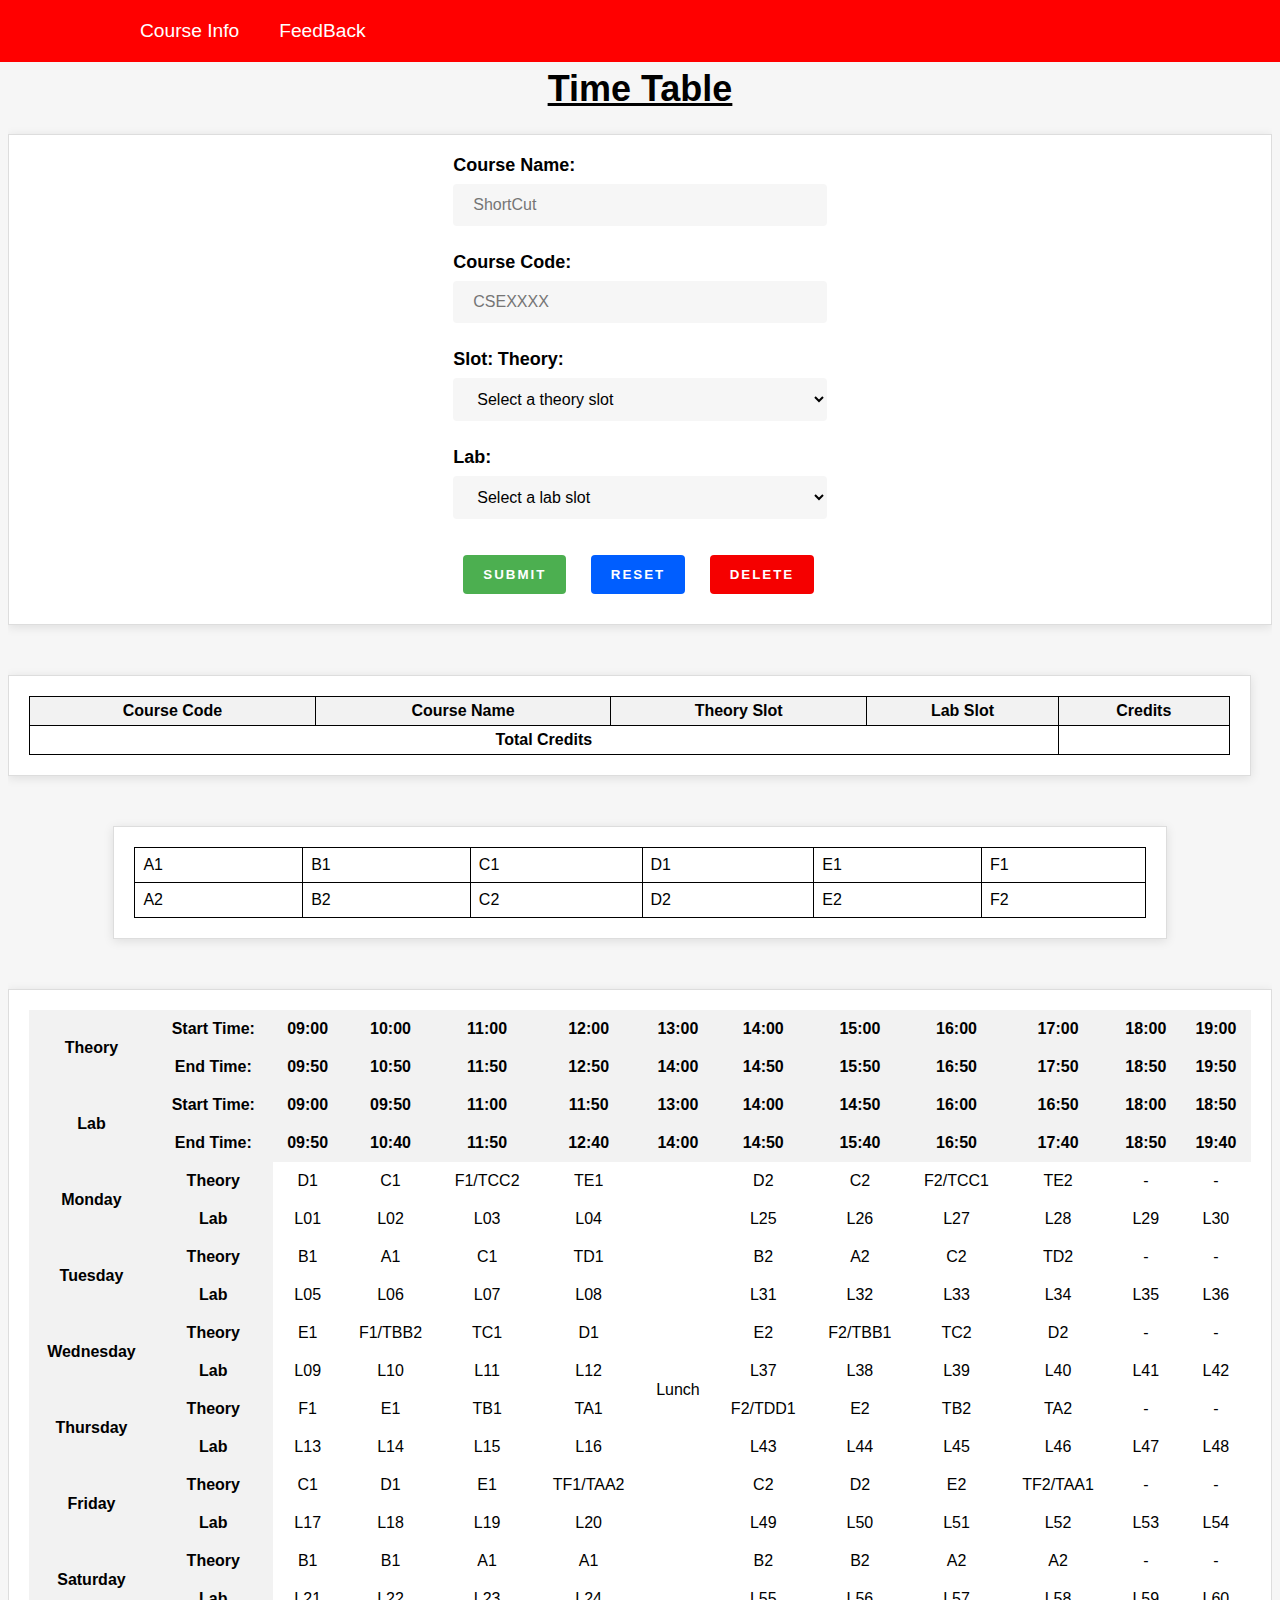
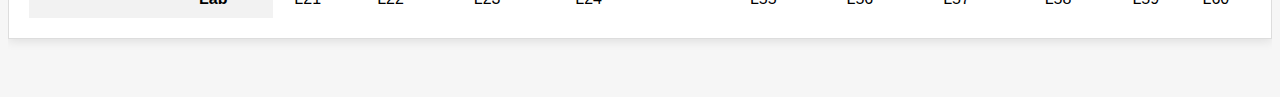
<file: index.html>
<!DOCTYPE html>
<html>
  <head>
    <meta charset="UTF-8">
    <title>Time Table</title>
    <link rel="stylesheet" type="text/css" href="index_style.css">
  </head>
  <body>     
    <div id="main">
      <div >
        <div id="nav_top">
          <header>
            <nav class="nav-container">
              <a href="courseinfo.html">Course Info</a>
              <a href="feedBack.html">FeedBack</a>
            </nav>
          </header>
        </div>
        <h1><strong><u>Time Table</u></strong></h1>
        <div class="form-container">
          <form id="course-form">
            <label for="course-name">Course Name:</label>
            <input type="text" id="course-name" name="course-name" placeholder="ShortCut"><br><br>
    
            <label for="course-code">Course Code:</label>
            <input type="text" id="course-code" name="course-code" placeholder="CSEXXXX" maxlength = "7"><br><br>
    
            <label for="slot">Slot:</label>
            <label for="theory">Theory:</label>
            <select id="theory" name="theory">
              <option value="">Select a theory slot</option>
              <option value="A1+TA1+TAA1">A1+TA1+TAA1</option>
              <option value="A2+TA2+TAA2">A2+TA2+TAA2</option>
              <option value="B1+TB1+TBB1">B1+TB1+TBB1</option>
              <option value="B2+TB2+TBB2">B2+TB2+TBB2</option>
              <option value="C1+TC1+TCC1">C1+TC1+TCC1</option>
              <option value="C2+TC2+TCC2">C2+TC2+TCC2</option>
              <option value="D1+TD1+TDD1">D1+TD1+TDD1</option>
              <option value="D2+TD2+TDD2">D2+TD2+TDD2</option>
              <option value="A1+TA1">A1+TA1</option>
              <option value="A2+TA2">A2+TA2</option>
              <option value="B1+TB1">B1+TB1</option>
              <option value="B2+TB2">B2+TB2</option>
              <option value="C1+TC1">C1+TC1</option>
              <option value="C2+TC2">C2+TC2</option>
              <option value="D1+TD1">D1+TD1</option>
              <option value="D2+TD2">D2+TD2</option>
              <option value="E1+TE1">E1+TE1</option>
              <option value="E2+TE2">E2+TE2</option>
              <option value="F1+TF1">F1+TF1</option>
              <option value="F2+TF2">F2+TF2</option>
              <option value="A1">A1</option>
              <option value="A2">A2</option>
              <option value="B1">B1</option>
              <option value="B2">B2</option>
              <option value="C1">C1</option>
              <option value="C2">C2</option>
              <option value="D1">D1</option>
              <option value="D2">D2</option>
              <option value="E1">E1</option>
              <option value="E2">E2</option>
              <option value="F1">F1</option>
              <option value="F2">F2</option>
              <option value="TA1">TA1</option>
              <option value="TA2">TA2</option>
              <option value="TB1">TB1</option>
              <option value="TB2">TB2</option>
              <option value="TC1">TC1</option>
              <option value="TC2">TC2</option>
              <option value="TD1">TD1</option>
              <option value="TD2">TD2</option>
              <option value="TE1">TE1</option>
              <option value="TE2">TE2</option>
              <option value="TF1">TF1</option>
              <option value="TF2">TF2</option>
            </select><br><br>
            <label for="lab">Lab:</label>
            <select id="lab" name="lab">
              <option value="">Select a lab slot</option>
              <option value="No Lab">No Lab</option>
              <option value="L01+L02">L01+L02</option>
              <option value="L03+L04">L03+L04</option>
              <option value="L05+L06">L05+L06</option>
              <option value="L07+L08">L07+L08</option>
              <option value="L09+L10">L09+L10</option>
              <option value="L11+L12">L11+L12</option>
              <option value="L13+L14">L13+L14</option>
              <option value="L15+L16">L15+L16</option>
              <option value="L17+L18">L17+L18</option>
              <option value="L19+L20">L19+L20</option>
              <option value="L21+L21">L21+L22</option>
              <option value="L23+L23">L23+L24</option>
              <option value="L25+L25">L25+L26</option>
              <option value="L27+L28">L27+L28</option>
              <option value="L29+L30">L9+L30</option>
              <option value="L31+L32">L31+L32</option>
              <option value="L33+L34">L33+L34</option>
              <option value="L35+L36">L35+L36</option>
              <option value="L37+L38">L37+L38</option>
              <option value="L39+L40">L39+L40</option>
              <option value="L41+L42">L41+L42</option>
              <option value="L43+L44">L43+L44</option>
              <option value="L45+L46">L45+L46</option>
              <option value="L47+L48">L47+L48</option>
              <option value="L49+L40">L49+L50</option>
              <option value="L51+L52">L51+L52</option>
              <option value="L53+L54">L53+L54</option>
              <option value="L55+L56">L55+L56</option>
              <option value="L57+L58">L57+L58</option>
              <option value="L59+L60">L59+L60</option>
            </select><br><br>
    
            <button type="submit" id="submit-btn">Submit</button>
            <button type="reset" id="reset-button">Reset</button>
            <button id="delete-btn">Delete</button>
          </form>
        </div>
    
        <div class="myTable">
          <table id="myTable">
            <thead>
              <tr>
                <th>Course Code</th>
                <th>Course Name</th>
                <th>Theory Slot</th>
                <th>Lab Slot</th>
                <th id="credits">Credits</th>
              </tr>
            </thead>
            <tbody>
            </tbody>
            <tfoot>
              <tr>
                <td colspan="4">Total Credits</td>
                <td id="total"></td>
              </tr>
            </tfoot>
          </table>
        </div>
    
        <div class="mySlotTable" id="mySlotTable">
          <table>
            <tbody id="mySlotBody">
              <tr>
                <td class="A1">A1</td>
                <td class="B1">B1</td>
                <td class="C1">C1</td>
                <td class="D1">D1</td>
                <td class="E1">E1</td>
                <td class="F1">F1</td>
              </tr>
              <tr>
                <td class="A2">A2</td>
                <td class="B2">B2</td>
                <td class="C2">C2</td>
                <td class="D2">D2</td>
                <td class="E2">E2</td>
                <td class="F2">F2</td>
              </tr>
            </tbody>
          </table>
        </div>
    
        <div class="table-container" id="tableContainer">
          <table>
            <thead>
              <tr>
                <th rowspan="2">Theory</th>
                <th>Start Time:</th>
                <th>09:00</th>
                <th>10:00</th>
                <th>11:00</th>
                <th>12:00</th>
                <th>13:00</th>
                <th>14:00</th>
                <th>15:00</th>
                <th>16:00</th>
                <th>17:00</th>
                <th>18:00</th>
                <th>19:00</th>
              </tr>
              <tr>
                <th>End Time:</th>
                <th>09:50</th>
                <th>10:50</th>
                <th>11:50</th>
                <th>12:50</th>
                <th>14:00</th>
                <th>14:50</th>
                <th>15:50</th>
                <th>16:50</th>
                <th>17:50</th>
                <th>18:50</th>
                <th>19:50</th>
              </tr>
              <tr>
                <th rowspan="2">Lab</th>
                <th>Start Time:</th>
                <th>09:00</th>
                <th>09:50</th>
                <th>11:00</th>
                <th>11:50</th>
                <th>13:00</th>
                <th>14:00</th>
                <th>14:50</th>
                <th>16:00</th>
                <th>16:50</th>
                <th>18:00</th>
                <th>18:50</th>
              </tr>
              <tr>
                <th>End Time:</th>
                <th>09:50</th>
                <th>10:40</th>
                <th>11:50</th>
                <th>12:40</th>
                <th>14:00</th>
                <th>14:50</th>
                <th>15:40</th>
                <th>16:50</th>
                <th>17:40</th>
                <th>18:50</th>
                <th>19:40</th>
              </tr>
            </thead>
            <tbody id="mBody">
              <tr>
                <th rowspan="2">Monday</th>
                <th>Theory</th>
                <td class=" D1 L01">D1</td>
                <td class=" C1 L01">C1</td>
                <td class=" F1 TCC2 L03">F1/TCC2</td>
                <td class=" TE1 L03">TE1</td>
                <td class="Lunch" rowspan="12">Lunch</td>
                <td class=" D2 L25">D2</td>
                <td class=" C2 L25">C2</td>
                <td class=" F2 L27">F2/TCC1</td>
                <td class=" TE2 L27">TE2</td>
                <td class=" - L29">-</td>
                <td class=" - L29">-</td>
            </tr>
            <tr>
              <th>Lab</th>
              <td class=" L01">L01</td>
              <td class=" L01">L02</td>
              <td class=" L03">L03</td>
              <td class=" L03">L04</td>
              <td class=" L25">L25</td>
              <td class=" L25">L26</td>
              <td class=" L27">L27</td>
              <td class=" L27">L28</td>
              <td class=" L29">L29</td>
              <td class=" L29">L30</td>
            </tr>
            <tr>
              <th rowspan="2">Tuesday</th>
              <th>Theory</th>
              <td class=" B1 L05">B1</td>
              <td class=" A1 L05">A1</td>
              <td class=" C1 L07">C1</td>
              <td class=" TD1 L07">TD1</td>
              <td class=" B2 L31">B2</td>
              <td class=" A2 L31">A2</td>
              <td class=" C2 L33">C2</td>
              <td class=" TD2 L33">TD2</td>
              <td class=" - L35">-</td>
              <td class=" - L35">-</td>
            </tr>
            <tr>
              <th>Lab</th>
              <td class=" L05">L05</td>
              <td class=" L05">L06</td>
              <td class=" L07">L07</td>
              <td class=" L07">L08</td>
              <td class=" L31">L31</td>
              <td class=" L31">L32</td>
              <td class=" L33">L33</td>
              <td class=" L33">L34</td>
              <td class=" L35">L35</td>
              <td class=" L35">L36</td>
            </tr>
            <tr>
              <th rowspan="2">Wednesday</th>
              <th>Theory</th>
              <td class=" E1 L09">E1</td>
              <td class=" F1 TBB2 L09">F1/TBB2</td>
              <td class=" TC1 L11">TC1</td>
              <td class=" D1 L11">D1</td>
              <td class=" E2 L37">E2</td>
              <td class=" F2 TBB1 L37">F2/TBB1</td>
              <td class=" TC2 L39">TC2</td>
              <td class=" D2 L39">D2</td>
              <td class=" - L41">-</td>
              <td class=" - L41">-</td>
            </tr>
            <tr>
              <th>Lab</th>
              <td class=" L09">L09</td>
              <td class=" L09">L10</td>
              <td class=" L11">L11</td>
              <td class=" L11">L12</td>
              <td class=" L37">L37</td>
              <td class=" L37">L38</td>
              <td class=" L39">L39</td>
              <td class=" L39">L40</td>
              <td class=" L41">L41</td>
              <td class=" L41">L42</td>
            </tr>
            <tr>
              <th rowspan="2">Thursday</th>
              <th>Theory</th>
              <td class=" F1 L13">F1</td>
              <td class=" E1 L13">E1</td>
              <td class=" TB1 L15">TB1</td>
              <td class=" TA1 L15">TA1</td>
              <td class=" F2 TDD1 L43">F2/TDD1</td>
              <td class=" E2 L43">E2</td>
              <td class=" TB2 45">TB2</td>
              <td class=" TA2 45">TA2</td>
              <td class=" - L47">-</td>
              <td class=" - L47">-</td>
            </tr>
            <tr>
                <th>Lab</th>
                <td class=" L13">L13</td>
                <td class=" L13">L14</td>
                <td class=" L15">L15</td>
                <td class=" L15">L16</td>
                <td class=" L43">L43</td>
                <td class=" L43">L44</td>
                <td class=" L45">L45</td>
                <td class=" L45">L46</td>
                <td class=" L47">L47</td>
                <td class=" L47">L48</td>
              </tr>
              <tr>
                <th rowspan="2">Friday</th>
                <th>Theory</th>
                <td class=" C1 L17">C1</td>
                <td class=" D1 L17">D1</td>
                <td class=" E1 L19">E1</td>
                <td class=" TF1 TAA2 L19">TF1/TAA2</td>
                <td class=" C2 L49">C2</td>
                <td class=" D2 L49">D2</td>
                <td class=" E2 L51">E2</td>
                <td class=" TF2 TAA1 L51">TF2/TAA1</td>
                <td class=" - L53">-</td>
                <td class=" - L53">-</td>
              </tr>
              <tr>
                <th>Lab</th>
                <td class=" L17">L17</td>
                <td class=" L17">L18</td>
                <td class=" L19">L19</td>
                <td class=" L19">L20</td>
                <td class=" L49">L49</td>
                <td class=" L49">L50</td>
                <td class=" L51">L51</td>
                <td class=" L51">L52</td>
                <td class=" L53">L53</td>
                <td class=" L53">L54</td>
              </tr>
              <tr>
                <th rowspan="2">Saturday</th>
                <th>Theory</th>
                <td class=" B1 L21">B1</td>
                <td class=" B1 L21">B1</td>
                <td class=" A1 L23">A1</td>
                <td class=" A1 L23">A1</td>
                <td class=" B2 L55">B2</td>
                <td class=" B2 L55">B2</td>
                <td class=" A2 L57">A2</td>
                <td class=" A2 L57">A2</td>
                <td class=" - L59">-</td>
                <td class=" - L59">-</td>
              </tr>
              <tr>
                <th>Lab</th>
                <td class=" L21">L21</td>
                <td class=" L21">L22</td>
                <td class=" L23">L23</td>
                <td class=" L23">L24</td>
                <td class=" L55">L55</td>
                <td class=" L55">L56</td>
                <td class=" L57">L57</td>
                <td class=" L57">L58</td>
                <td class=" L59">L59</td>
                <td class=" L59">L60</td>
              </tr>
            </tbody>
          </table>
        </div>
        <div>
          <table class="credits-container" id="credits-container">
            <thead>
              <tr><th>0</th><th>1</th><th>2</th><th>3</th><th>4</th><th>6</th><th>10</th></tr>
            </thead>
            <tbody>
              <tr><td>MGT1001</td><td>STS2006</td><td>FRL1001</td><td>CSE1006</td><td>CSE1008</td><td>CSE3032</td><td>BIC4002</td></tr>
              <tr><td>&nbsp;</td><td>STS3006</td><td>FRL2004</td><td>CSE1007</td><td>CSE3003</td><td>&nbsp;</td><td>&nbsp;</td></tr>
              <tr><td>&nbsp;</td><td>STS1002</td><td>LIB1007</td><td>CSE4019</td><td>CSE4006</td><td>&nbsp;</td><td>&nbsp;</td></tr>
              <tr><td>&nbsp;</td><td>STS1009</td><td>ENG3003</td><td>CSE3019</td><td>CSE4004</td><td>&nbsp;</td><td>&nbsp;</td></tr>
              <tr><td>&nbsp;</td><td>STS1004</td><td>MGT1040</td><td>CSE4001</td><td>CSE4002</td><td>&nbsp;</td><td>&nbsp;</td></tr>
              <tr><td>&nbsp;</td><td>STS1007</td><td>INL1001</td><td>PHY2004</td><td>CSE4005</td><td>&nbsp;</td><td>&nbsp;</td></tr>
              <tr><td>&nbsp;</td><td>STS2009</td><td>MEC1002</td><td>PHY2005</td><td>CSE3002</td><td>&nbsp;</td><td>&nbsp;</td></tr>
              <tr><td>&nbsp;</td><td>STS2007</td><td>FRL1006</td><td>PHY2006</td><td>CSE2019</td><td>&nbsp;</td><td>&nbsp;</td></tr>
              <tr><td>&nbsp;</td><td>STS2008</td><td>FRL1005</td><td>LIB1014</td><td>CSE1005</td><td>&nbsp;</td><td>&nbsp;</td></tr>
              <tr><td>&nbsp;</td><td>&nbsp;</td><td>FRL1004</td><td>LIB2006</td><td>CSE2005</td><td>&nbsp;</td><td>&nbsp;</td></tr>
              <tr><td>&nbsp;</td><td>&nbsp;</td><td>ECS1002</td><td>LIB3001</td><td>CSE2008</td><td>&nbsp;</td><td>&nbsp;</td></tr>
              <tr><td>&nbsp;</td><td>&nbsp;</td><td>ECS3001</td><td>ENG1001</td><td>CSE2009</td><td>&nbsp;</td><td>&nbsp;</td></tr>
              <tr><td>&nbsp;</td><td>&nbsp;</td><td>MEC1006</td><td>ENG1002</td><td>CSE3005</td><td>&nbsp;</td><td>&nbsp;</td></tr>
              <tr><td>&nbsp;</td><td>&nbsp;</td><td>&nbsp;</td><td>LIB1001</td><td>CSE4016</td><td>&nbsp;</td><td>&nbsp;</td></tr>
              <tr><td>&nbsp;</td><td>&nbsp;</td><td>&nbsp;</td><td>FRL2003</td><td>SWE2008</td><td>&nbsp;</td><td>&nbsp;</td></tr>
              <tr><td>&nbsp;</td><td>&nbsp;</td><td>&nbsp;</td><td>LIB1012</td><td>CSE3008</td><td>&nbsp;</td><td>&nbsp;</td></tr>
              <tr><td>&nbsp;</td><td>&nbsp;</td><td>&nbsp;</td><td>ENG3001</td><td>CSE2013</td><td>&nbsp;</td><td>&nbsp;</td></tr>
              <tr><td>&nbsp;</td><td>&nbsp;</td><td>&nbsp;</td><td>ENG1016</td><td>CSE4007</td><td>&nbsp;</td><td>&nbsp;</td></tr>
              <tr><td>&nbsp;</td><td>&nbsp;</td><td>&nbsp;</td><td>MGT1007</td><td>ECE3018</td><td>&nbsp;</td><td>&nbsp;</td></tr>
              <tr><td>&nbsp;</td><td>&nbsp;</td><td>&nbsp;</td><td>MAT2011</td><td>PHY2001</td><td>&nbsp;</td><td>&nbsp;</td></tr>
              <tr><td>&nbsp;</td><td>&nbsp;</td><td>&nbsp;</td><td>MGT1015</td><td>ECE1002</td><td>&nbsp;</td><td>&nbsp;</td></tr>
              <tr><td>&nbsp;</td><td>&nbsp;</td><td>&nbsp;</td><td>TEC3001</td><td>ECE1003</td><td>&nbsp;</td><td>&nbsp;</td></tr>
              <tr><td>&nbsp;</td><td>&nbsp;</td><td>&nbsp;</td><td>MGT2014</td><td>ECE1008</td><td>&nbsp;</td><td>&nbsp;</td></tr>
              <tr><td>&nbsp;</td><td>&nbsp;</td><td>&nbsp;</td><td>LAW1005</td><td>ECE2001</td><td>&nbsp;</td><td>&nbsp;</td></tr>
              <tr><td>&nbsp;</td><td>&nbsp;</td><td>&nbsp;</td><td>MGT1029</td><td>ECE2002</td><td>&nbsp;</td><td>&nbsp;</td></tr>
              <tr><td>&nbsp;</td><td>&nbsp;</td><td>&nbsp;</td><td>LAW1003</td><td>MEC3029</td><td>&nbsp;</td><td>&nbsp;</td></tr>
              <tr><td>&nbsp;</td><td>&nbsp;</td><td>&nbsp;</td><td>CSE3018</td><td>PHY1008</td><td>&nbsp;</td><td>&nbsp;</td></tr>
              <tr><td>&nbsp;</td><td>&nbsp;</td><td>&nbsp;</td><td>PHY1002</td><td>CHY1009</td><td>&nbsp;</td><td>&nbsp;</td></tr>
              <tr><td>&nbsp;</td><td>&nbsp;</td><td>&nbsp;</td><td>MGT1109</td><td>LIB2004</td><td>&nbsp;</td><td>&nbsp;</td></tr>
              <tr><td>&nbsp;</td><td>&nbsp;</td><td>&nbsp;</td><td>MGT1103</td><td>MAT1002</td><td>&nbsp;</td><td>&nbsp;</td></tr>
              <tr><td>&nbsp;</td><td>&nbsp;</td><td>&nbsp;</td><td>MAT2001</td><td>MAT2003</td><td>&nbsp;</td><td>&nbsp;</td></tr>
              <tr><td>&nbsp;</td><td>&nbsp;</td><td>&nbsp;</td><td>ENG1017</td><td>MAT1003</td><td>&nbsp;</td><td>&nbsp;</td></tr>
              <tr><td>&nbsp;</td><td>&nbsp;</td><td>&nbsp;</td><td>CHY1005</td><td>MAT2005</td><td>&nbsp;</td><td>&nbsp;</td></tr>
              <tr><td>&nbsp;</td><td>&nbsp;</td><td>&nbsp;</td><td>CHY1007</td><td>MAT1001</td><td>&nbsp;</td><td>&nbsp;</td></tr>
              <tr><td>&nbsp;</td><td>&nbsp;</td><td>&nbsp;</td><td>CHY1006</td><td>MAT1011</td><td>&nbsp;</td><td>&nbsp;</td></tr>
              <tr><td>&nbsp;</td><td>&nbsp;</td><td>&nbsp;</td><td>MGT1036</td><td>MAT2013</td><td>&nbsp;</td><td>&nbsp;</td></tr>
              <tr><td>&nbsp;</td><td>&nbsp;</td><td>&nbsp;</td><td>CHY2002</td><td>MAT2014</td><td>&nbsp;</td><td>&nbsp;</td></tr>
              <tr><td>&nbsp;</td><td>&nbsp;</td><td>&nbsp;</td><td>LAW1108</td><td>MGT2016</td><td>&nbsp;</td><td>&nbsp;</td></tr>
              <tr><td>&nbsp;</td><td>&nbsp;</td><td>&nbsp;</td><td>LIB1013</td><td>MGT1042</td><td>&nbsp;</td><td>&nbsp;</td></tr>
              <tr><td>&nbsp;</td><td>&nbsp;</td><td>&nbsp;</td><td>LAW2001</td><td>CSE2007</td><td>&nbsp;</td><td>&nbsp;</td></tr>
              <tr><td>&nbsp;</td><td>&nbsp;</td><td>&nbsp;</td><td>MGT1002</td><td>CSE3004</td><td>&nbsp;</td><td>&nbsp;</td></tr>
              <tr><td>&nbsp;</td><td>&nbsp;</td><td>&nbsp;</td><td>ENG1015</td><td>CSE3009</td><td>&nbsp;</td><td>&nbsp;</td></tr>
              <tr><td>&nbsp;</td><td>&nbsp;</td><td>&nbsp;</td><td>ENG2001</td><td>CSE2010</td><td>&nbsp;</td><td>&nbsp;</td></tr>
              <tr><td>&nbsp;</td><td>&nbsp;</td><td>&nbsp;</td><td>CSE1017</td><td>CSE4017</td><td>&nbsp;</td><td>&nbsp;</td></tr>
              <tr><td>&nbsp;</td><td>&nbsp;</td><td>&nbsp;</td><td>CSE4013</td><td>CSE4012</td><td>&nbsp;</td><td>&nbsp;</td></tr>
              <tr><td>&nbsp;</td><td>&nbsp;</td><td>&nbsp;</td><td>CSE3020</td><td>MAT1018</td><td>&nbsp;</td><td>&nbsp;</td></tr>
              <tr><td>&nbsp;</td><td>&nbsp;</td><td>&nbsp;</td><td>CSE4014</td><td>LIB2005</td><td>&nbsp;</td><td>&nbsp;</td></tr>
              <tr><td>&nbsp;</td><td>&nbsp;</td><td>&nbsp;</td><td>CSE2012</td><td>HUM2104</td><td>&nbsp;</td><td>&nbsp;</td></tr>
              <tr><td>&nbsp;</td><td>&nbsp;</td><td>&nbsp;</td><td>CSE4022</td><td>ECE1010</td><td>&nbsp;</td><td>&nbsp;</td></tr>
              <tr><td>&nbsp;</td><td>&nbsp;</td><td>&nbsp;</td><td>CSE4010</td><td>LAW1008</td><td>&nbsp;</td><td>&nbsp;</td></tr>
              <tr><td>&nbsp;</td><td>&nbsp;</td><td>&nbsp;</td><td>CSE4009</td><td>MAT1021</td><td>&nbsp;</td><td>&nbsp;</td></tr>
              <tr><td>&nbsp;</td><td>&nbsp;</td><td>&nbsp;</td><td>MEC2002</td><td>LIB1016</td><td>&nbsp;</td><td>&nbsp;</td></tr>
              <tr><td>&nbsp;</td><td>&nbsp;</td><td>&nbsp;</td><td>&nbsp;</td><td>LIB2007</td><td>&nbsp;</td><td>&nbsp;</td></tr>
              <tr><td>&nbsp;</td><td>&nbsp;</td><td>&nbsp;</td><td>&nbsp;</td><td>HUM2009</td><td>&nbsp;</td><td>&nbsp;</td></tr>
              <tr><td>&nbsp;</td><td>&nbsp;</td><td>&nbsp;</td><td>&nbsp;</td><td>CSE3015</td><td>&nbsp;</td><td>&nbsp;</td></tr>
              <tr><td>&nbsp;</td><td>&nbsp;</td><td>&nbsp;</td><td>&nbsp;</td><td>CSE1012</td><td>&nbsp;</td><td>&nbsp;</td></tr>
              <tr><td>&nbsp;</td><td>&nbsp;</td><td>&nbsp;</td><td>&nbsp;</td><td>CSE2001</td><td>&nbsp;</td><td>&nbsp;</td></tr>
              <tr><td>&nbsp;</td><td>&nbsp;</td><td>&nbsp;</td><td>&nbsp;</td><td>CAP4001</td><td>&nbsp;</td><td>&nbsp;</td></tr>
              <tr><td>&nbsp;</td><td>&nbsp;</td><td>&nbsp;</td><td>&nbsp;</td><td>LIB1015</td><td>&nbsp;</td><td>&nbsp;</td></tr>
              <tr><td>&nbsp;</td><td>&nbsp;</td><td>&nbsp;</td><td>&nbsp;</td><td>ECE2005</td><td>&nbsp;</td><td>&nbsp;</td></tr>
              <tr><td>&nbsp;</td><td>&nbsp;</td><td>&nbsp;</td><td>&nbsp;</td><td>MEC1008</td><td>&nbsp;</td><td>&nbsp;</td></tr>
              <tr><td>&nbsp;</td><td>&nbsp;</td><td>&nbsp;</td><td>&nbsp;</td><td>HUM1007</td><td>&nbsp;</td><td>&nbsp;</td></tr>
              <tr><td>&nbsp;</td><td>&nbsp;</td><td>&nbsp;</td><td>&nbsp;</td><td>PHY1011</td><td>&nbsp;</td><td>&nbsp;</td></tr>
              <tr><td>&nbsp;</td><td>&nbsp;</td><td>&nbsp;</td><td>&nbsp;</td><td>MEC1009</td><td>&nbsp;</td><td>&nbsp;</td></tr>
              <tr><td>&nbsp;</td><td>&nbsp;</td><td>&nbsp;</td><td>&nbsp;</td><td>CSE4011</td><td>&nbsp;</td><td>&nbsp;</td></tr>
              <tr><td>&nbsp;</td><td>&nbsp;</td><td>&nbsp;</td><td>&nbsp;</td><td>CSE4015</td><td>&nbsp;</td><td>&nbsp;</td></tr>
              <tr><td>&nbsp;</td><td>&nbsp;</td><td>&nbsp;</td><td>&nbsp;</td><td>CSE4018</td><td>&nbsp;</td><td>&nbsp;</td></tr>
              <tr><td>&nbsp;</td><td>&nbsp;</td><td>&nbsp;</td><td>&nbsp;</td><td>CSE4020</td><td>&nbsp;</td><td>&nbsp;</td></tr>
              <tr><td>&nbsp;</td><td>&nbsp;</td><td>&nbsp;</td><td>&nbsp;</td><td>CSE4021</td><td>&nbsp;</td><td>&nbsp;</td></tr>
              <tr><td>&nbsp;</td><td>&nbsp;</td><td>&nbsp;</td><td>&nbsp;</td><td>CSE3011</td><td>&nbsp;</td><td>&nbsp;</td></tr>
              <tr><td>&nbsp;</td><td>&nbsp;</td><td>&nbsp;</td><td>&nbsp;</td><td>CSE3012</td><td>&nbsp;</td><td>&nbsp;</td></tr>
              <tr><td>&nbsp;</td><td>&nbsp;</td><td>&nbsp;</td><td>&nbsp;</td><td>CSE4003</td><td>&nbsp;</td><td>&nbsp;</td></tr>
              <tr><td>&nbsp;</td><td>&nbsp;</td><td>&nbsp;</td><td>&nbsp;</td><td>CSE4023</td><td>&nbsp;</td><td>&nbsp;</td></tr>
              <tr><td>&nbsp;</td><td>&nbsp;</td><td>&nbsp;</td><td>&nbsp;</td><td>CSE2022</td><td>&nbsp;</td><td>&nbsp;</td></tr>
              <tr><td>&nbsp;</td><td>&nbsp;</td><td>&nbsp;</td><td>&nbsp;</td><td>CSE1018</td><td>&nbsp;</td><td>&nbsp;</td></tr>
              <tr><td>&nbsp;</td><td>&nbsp;</td><td>&nbsp;</td><td>&nbsp;</td><td>ECE4013</td><td>&nbsp;</td><td>&nbsp;</td></tr>
              <tr><td>&nbsp;</td><td>&nbsp;</td><td>&nbsp;</td><td>&nbsp;</td><td>MEC2016</td><td>&nbsp;</td><td>&nbsp;</td></tr>
              <tr><td>&nbsp;</td><td>&nbsp;</td><td>&nbsp;</td><td>&nbsp;</td><td>ECE4015</td><td>&nbsp;</td><td>&nbsp;</td></tr>
              <tr><td>&nbsp;</td><td>&nbsp;</td><td>&nbsp;</td><td>&nbsp;</td><td>CSE4029</td><td>&nbsp;</td><td>&nbsp;</td></tr>
              <tr><td>&nbsp;</td><td>&nbsp;</td><td>&nbsp;</td><td>&nbsp;</td><td>CSE4028</td><td>&nbsp;</td><td>&nbsp;</td></tr>
              <tr><td>&nbsp;</td><td>&nbsp;</td><td>&nbsp;</td><td>&nbsp;</td><td>CSE4027</td><td>&nbsp;</td><td>&nbsp;</td></tr>
              <tr><td>&nbsp;</td><td>&nbsp;</td><td>&nbsp;</td><td>&nbsp;</td><td>CSE4026</td><td>&nbsp;</td><td>&nbsp;</td></tr>
              <tr><td>&nbsp;</td><td>&nbsp;</td><td>&nbsp;</td><td>&nbsp;</td><td>ECE2011</td><td>&nbsp;</td><td>&nbsp;</td></tr>
              <tr><td>&nbsp;</td><td>&nbsp;</td><td>&nbsp;</td><td>&nbsp;</td><td>CSE3013</td><td>&nbsp;</td><td>&nbsp;</td></tr>
              <tr><td>&nbsp;</td><td>&nbsp;</td><td>&nbsp;</td><td>&nbsp;</td><td>ECE4003</td><td>&nbsp;</td><td>&nbsp;</td></tr>
              <tr><td>&nbsp;</td><td>&nbsp;</td><td>&nbsp;</td><td>&nbsp;</td><td>CSE3010</td><td>&nbsp;</td><td>&nbsp;</td></tr>
              <tr><td>&nbsp;</td><td>&nbsp;</td><td>&nbsp;</td><td>&nbsp;</td><td>CSE3001</td><td>&nbsp;</td><td>&nbsp;</td></tr>
              <tr><td>&nbsp;</td><td>&nbsp;</td><td>&nbsp;</td><td>&nbsp;</td><td>CSE4008</td><td>&nbsp;</td><td>&nbsp;</td></tr>
              <tr><td>&nbsp;</td><td>&nbsp;</td><td>&nbsp;</td><td>&nbsp;</td><td>CSE3007</td><td>&nbsp;</td><td>&nbsp;</td></tr>
              <tr><td>&nbsp;</td><td>&nbsp;</td><td>&nbsp;</td><td>&nbsp;</td><td>CSE3006</td><td>&nbsp;</td><td>&nbsp;</td></tr>
              <tr><td>&nbsp;</td><td>&nbsp;</td><td>&nbsp;</td><td>&nbsp;</td><td>CSE2011</td><td>&nbsp;</td><td></td></tr>
            </tbody>
          </table>
        </div>
      </div>
    </div>
    
    <script src="index_script.js"></script>
  </body>
</html>
</file>
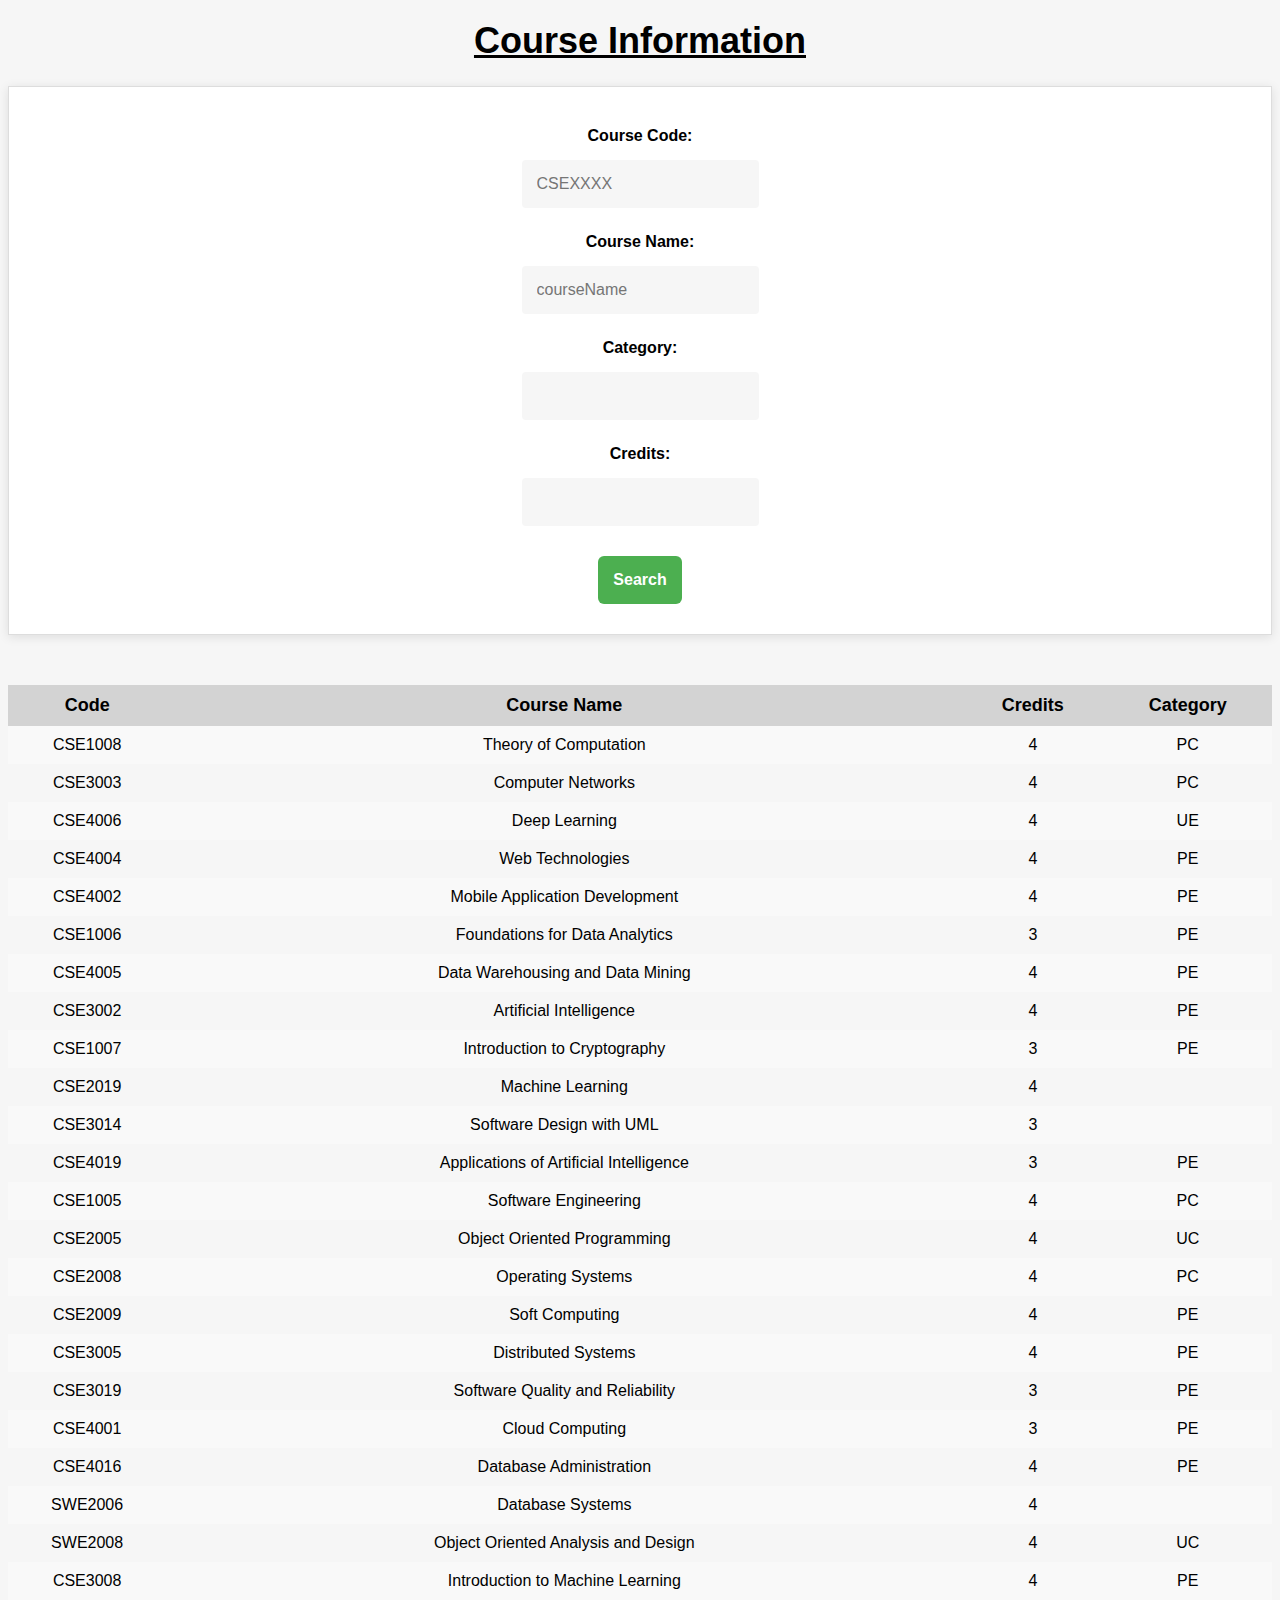
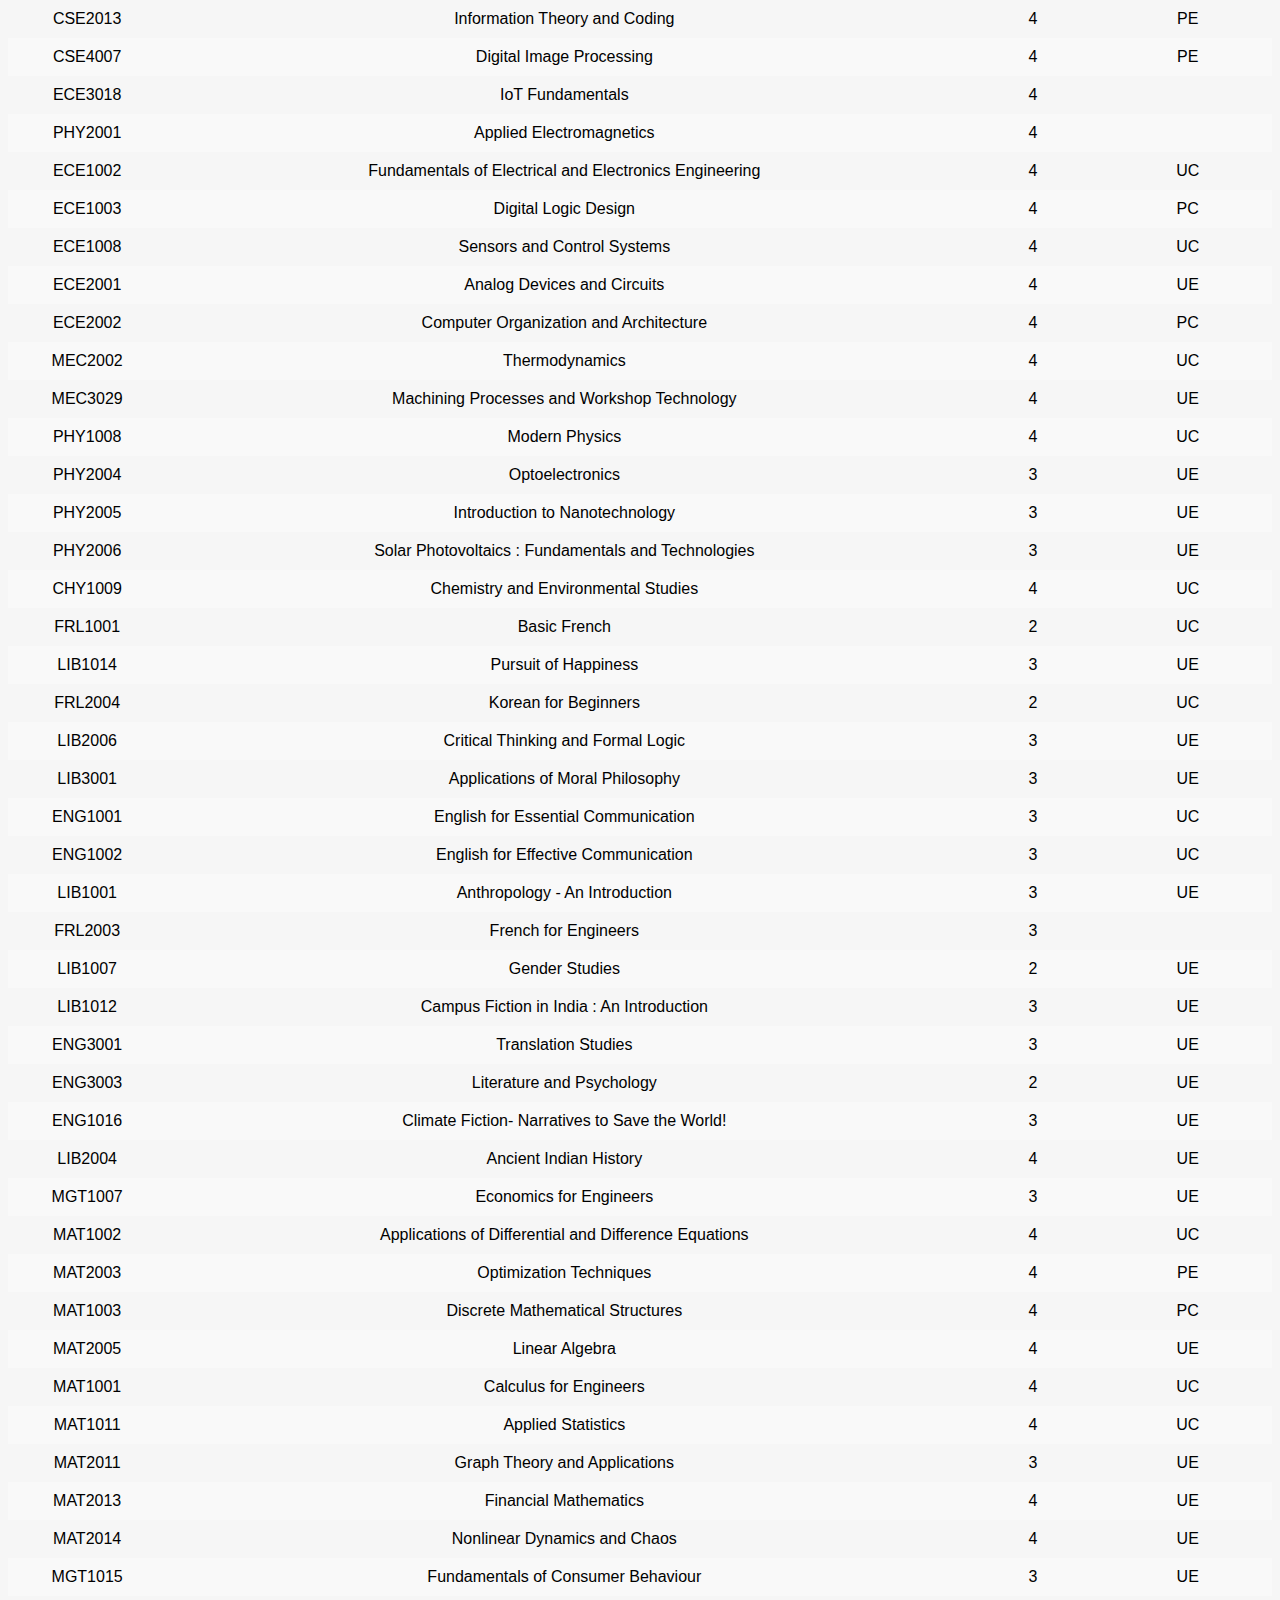
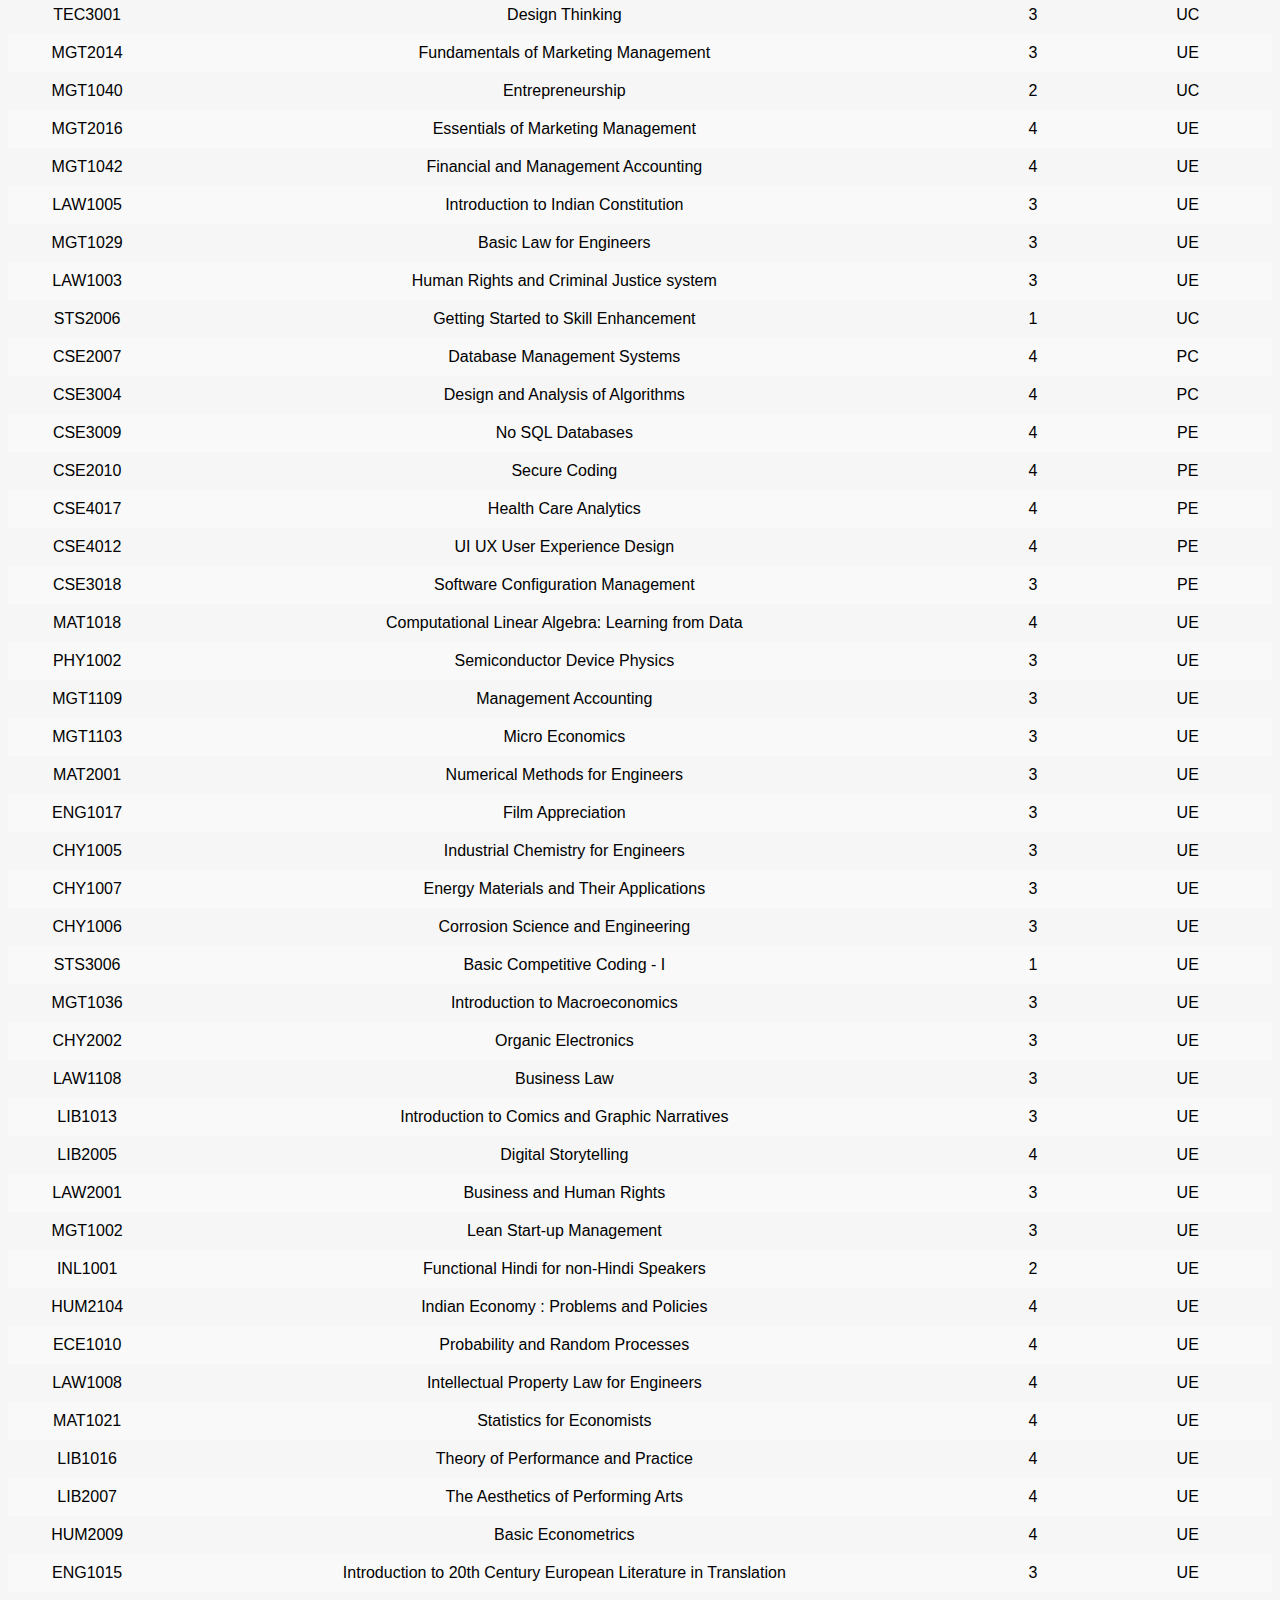
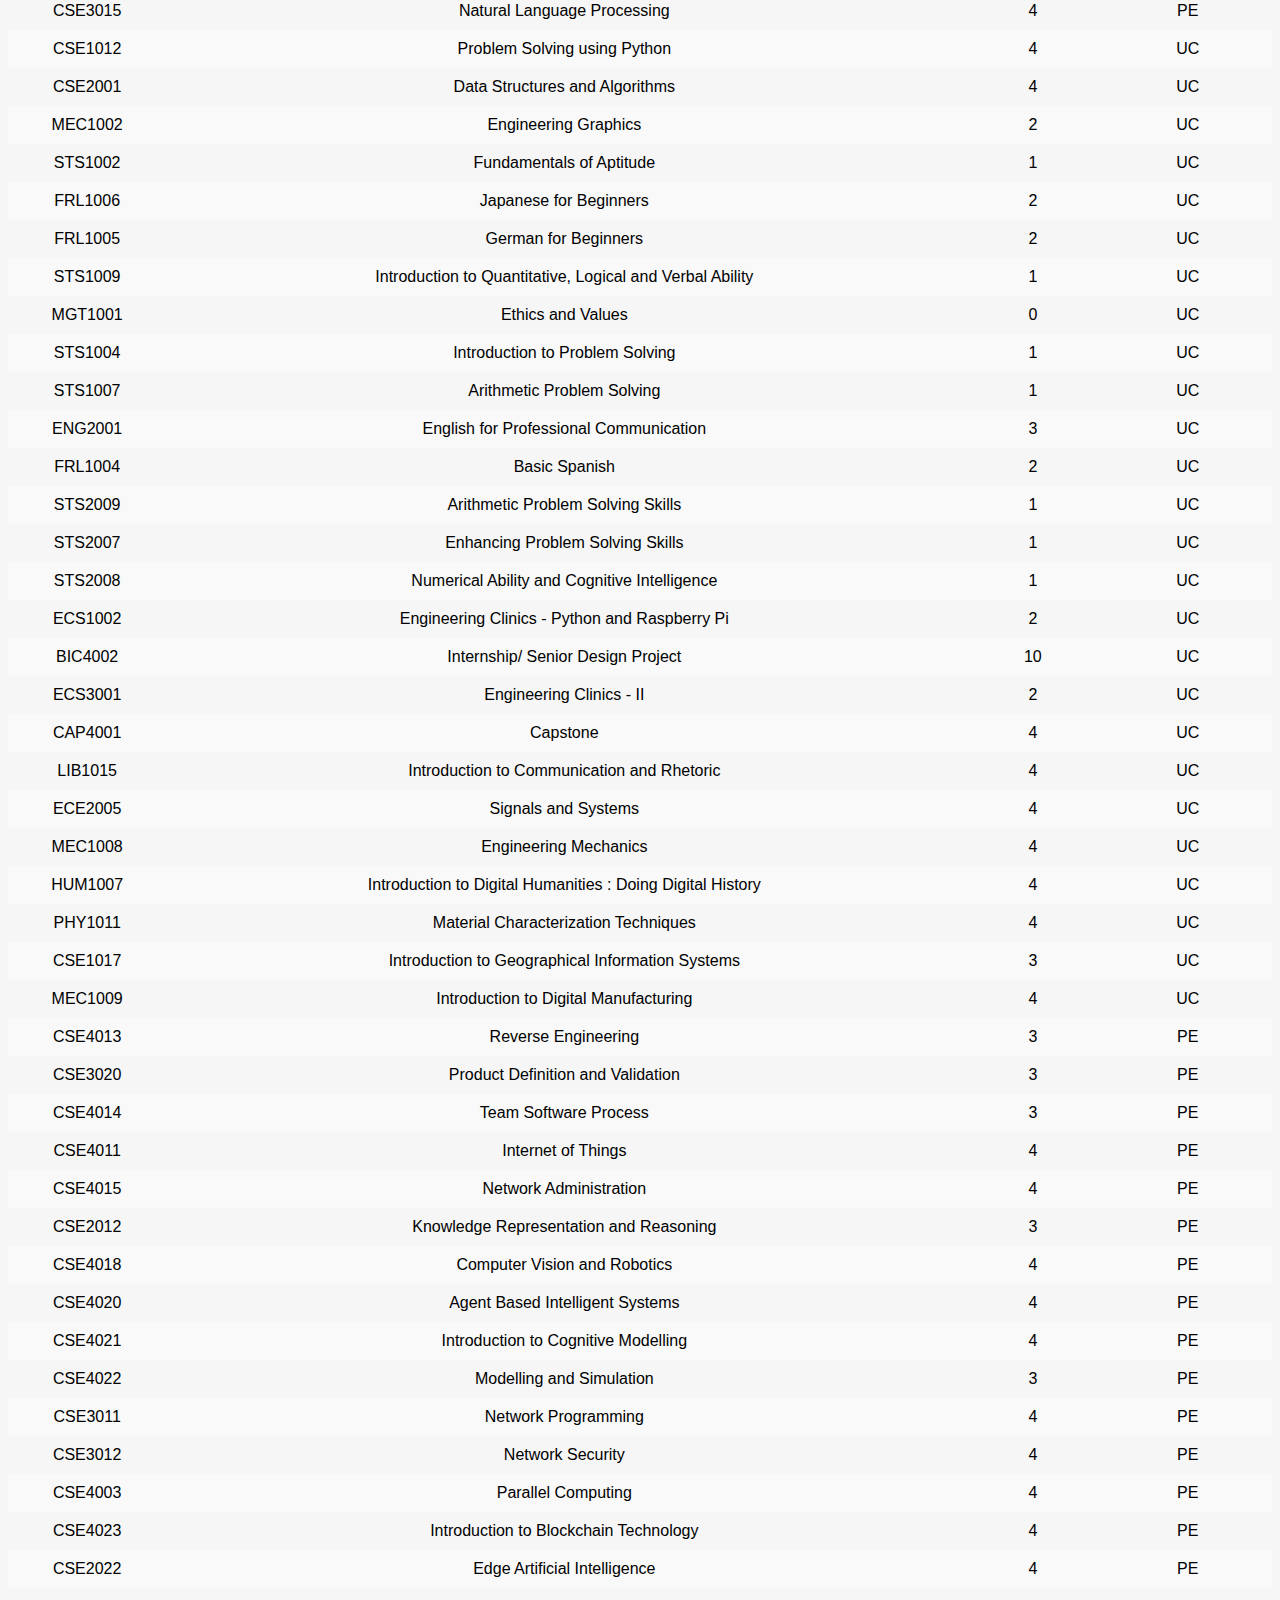
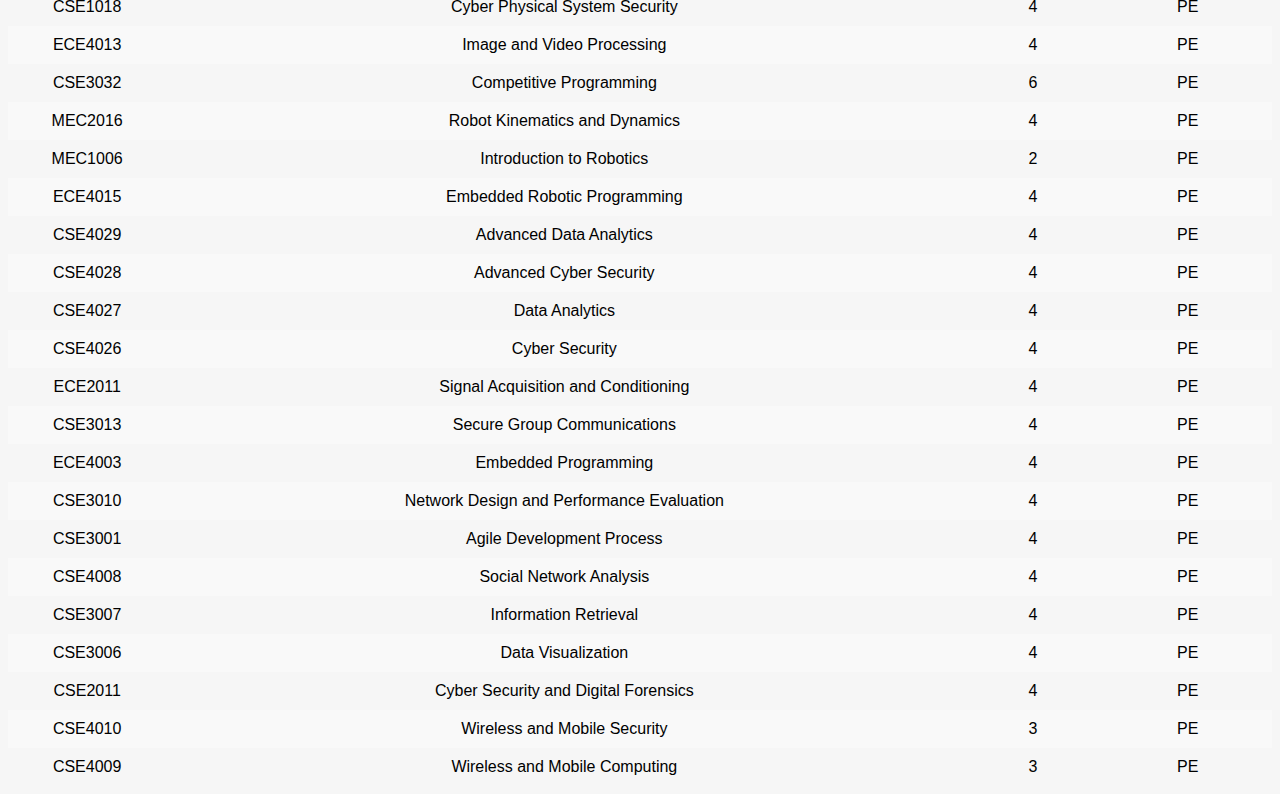
<file: courseinfo.html>
<!DOCTYPE html>
<html lang="en">
<head>
    <meta charset="UTF-8">
    <meta http-equiv="X-UA-Compatible" content="IE=edge">
    <meta name="viewport" content="width=device-width, initial-scale=1.0">
    <title>Course Information</title>
    <link rel="stylesheet" type="text/css" href="courseinfo_style.css">
</head>
<body>
    <h1><u>Course Information</u></h1>
    <form class="form-container">
        <label for="courseCode">Course Code:</label>
        <input type="text" id="courseCode" maxlength="7" placeholder="CSEXXXX">
        <label for="courseName">Course Name:</label>
        <input type="text" id="courseName" placeholder="courseName">
        <label for="category">Category:</label>
        <input type="text" id="category">
        <label for="credits">Credits:</label>
        <input type="number" id="credits">
        <button type="submit" id="searchButton">Search</button>
    </form>
    <table>
        <thead>
            <tr><th>Code</th><th>Course Name</th><th>Credits</th><th>Category</th></tr>
        </thead>
        <tbody>
         <tr><td>CSE1008</td><td>Theory of Computation</td><td>4</td><td>PC</td></tr>
         <tr><td>CSE3003</td><td>Computer Networks</td><td>4</td><td>PC</td></tr>
         <tr><td>CSE4006</td><td>Deep Learning</td><td>4</td><td>UE</td></tr>
         <tr><td>CSE4004</td><td>Web Technologies</td><td>4</td><td>PE</td></tr>
         <tr><td>CSE4002</td><td>Mobile Application Development</td><td>4</td><td>PE</td></tr>
         <tr><td>CSE1006</td><td>Foundations for Data Analytics</td><td>3</td><td>PE</td></tr>
         <tr><td>CSE4005</td><td>Data Warehousing and Data Mining</td><td>4</td><td>PE</td></tr>
         <tr><td>CSE3002</td><td>Artificial Intelligence</td><td>4</td><td>PE</td></tr>
         <tr><td>CSE1007</td><td>Introduction to Cryptography</td><td>3</td><td>PE</td></tr>
         <tr><td>CSE2019</td><td>Machine Learning</td><td>4</td><td></td></tr>
         <tr><td>CSE3014</td><td>Software Design with UML</td><td>3</td><td></td></tr>
         <tr><td>CSE4019</td><td>Applications of Artificial Intelligence</td><td>3</td><td>PE</td></tr>
         <tr><td>CSE1005</td><td>Software Engineering</td><td>4</td><td>PC</td></tr>
         <tr><td>CSE2005</td><td>Object Oriented Programming</td><td>4</td><td>UC</td></tr>
         <tr><td>CSE2008</td><td>Operating Systems</td><td>4</td><td>PC</td></tr>
         <tr><td>CSE2009</td><td>Soft Computing</td><td>4</td><td>PE</td></tr>
         <tr><td>CSE3005</td><td>Distributed Systems</td><td>4</td><td>PE</td></tr>
         <tr><td>CSE3019</td><td>Software Quality and Reliability</td><td>3</td><td>PE</td></tr>
         <tr><td>CSE4001</td><td>Cloud Computing</td><td>3</td><td>PE</td></tr>
         <tr><td>CSE4016</td><td>Database Administration</td><td>4</td><td>PE</td></tr>
         <tr><td>SWE2006</td><td>Database Systems</td><td>4</td><td></td></tr>
         <tr><td>SWE2008</td><td>Object Oriented Analysis and Design</td><td>4</td><td>UC</td></tr>
         <tr><td>CSE3008</td><td>Introduction to Machine Learning</td><td>4</td><td>PE</td></tr>
         <tr><td>CSE2013</td><td>Information Theory and Coding</td><td>4</td><td>PE</td></tr>
         <tr><td>CSE4007</td><td>Digital Image Processing</td><td>4</td><td>PE</td></tr>
         <tr><td>ECE3018</td><td>IoT Fundamentals</td><td>4</td><td></td></tr>
         <tr><td>PHY2001</td><td>Applied Electromagnetics</td><td>4</td><td></td></tr>
         <tr><td>ECE1002</td><td>Fundamentals of Electrical and Electronics Engineering</td><td>4</td><td>UC</td></tr>
         <tr><td>ECE1003</td><td>Digital Logic Design</td><td>4</td><td>PC</td></tr>
         <tr><td>ECE1008</td><td>Sensors and Control Systems</td><td>4</td><td>UC</td></tr>
         <tr><td>ECE2001</td><td>Analog Devices and Circuits</td><td>4</td><td>UE</td></tr>
         <tr><td>ECE2002</td><td>Computer Organization and Architecture</td><td>4</td><td>PC</td></tr>
         <tr><td>MEC2002</td><td>Thermodynamics</td><td>4</td><td>UC</td></tr>
         <tr><td>MEC3029</td><td>Machining Processes and Workshop Technology</td><td>4</td><td>UE</td></tr>
         <tr><td>PHY1008</td><td>Modern Physics</td><td>4</td><td>UC</td></tr>
         <tr><td>PHY2004</td><td>Optoelectronics</td><td>3</td><td>UE</td></tr>
         <tr><td>PHY2005</td><td>Introduction to Nanotechnology</td><td>3</td><td>UE</td></tr>
         <tr><td>PHY2006</td><td>Solar Photovoltaics : Fundamentals and Technologies</td><td>3</td><td>UE</td></tr>
         <tr><td>CHY1009</td><td>Chemistry and Environmental Studies</td><td>4</td><td>UC</td></tr>
         <tr><td>FRL1001</td><td>Basic French</td><td>2</td><td>UC</td></tr>
         <tr><td>LIB1014</td><td>Pursuit of Happiness</td><td>3</td><td>UE</td></tr>
         <tr><td>FRL2004</td><td>Korean for Beginners</td><td>2</td><td>UC</td></tr>
         <tr><td>LIB2006</td><td>Critical Thinking and Formal Logic</td><td>3</td><td>UE</td></tr>
         <tr><td>LIB3001</td><td>Applications of Moral Philosophy</td><td>3</td><td>UE</td></tr>
         <tr><td>ENG1001</td><td>English for Essential Communication</td><td>3</td><td>UC</td></tr>
         <tr><td>ENG1002</td><td>English for Effective Communication</td><td>3</td><td>UC</td></tr>
         <tr><td>LIB1001</td><td>Anthropology - An Introduction</td><td>3</td><td>UE</td></tr>
         <tr><td>FRL2003</td><td>French for Engineers</td><td>3</td><td></td></tr>
         <tr><td>LIB1007</td><td>Gender Studies</td><td>2</td><td>UE</td></tr>
         <tr><td>LIB1012</td><td>Campus Fiction in India : An Introduction</td><td>3</td><td>UE</td></tr>
         <tr><td>ENG3001</td><td>Translation Studies</td><td>3</td><td>UE</td></tr>
         <tr><td>ENG3003</td><td>Literature and Psychology</td><td>2</td><td>UE</td></tr>
         <tr><td>ENG1016</td><td>Climate Fiction- Narratives to Save the World!</td><td>3</td><td>UE</td></tr>
         <tr><td>LIB2004</td><td>Ancient Indian History</td><td>4</td><td>UE</td></tr>
         <tr><td>MGT1007</td><td>Economics for Engineers</td><td>3</td><td>UE</td></tr>
         <tr><td>MAT1002</td><td>Applications of Differential and Difference Equations</td><td>4</td><td>UC</td></tr>
         <tr><td>MAT2003</td><td>Optimization Techniques</td><td>4</td><td>PE</td></tr>
         <tr><td>MAT1003</td><td>Discrete Mathematical Structures</td><td>4</td><td>PC</td></tr>
         <tr><td>MAT2005</td><td>Linear Algebra</td><td>4</td><td>UE</td></tr>
         <tr><td>MAT1001</td><td>Calculus for Engineers</td><td>4</td><td>UC</td></tr>
         <tr><td>MAT1011</td><td>Applied Statistics</td><td>4</td><td>UC</td></tr>
         <tr><td>MAT2011</td><td>Graph Theory and Applications</td><td>3</td><td>UE</td></tr>
         <tr><td>MAT2013</td><td>Financial Mathematics</td><td>4</td><td>UE</td></tr>
         <tr><td>MAT2014</td><td>Nonlinear Dynamics and Chaos</td><td>4</td><td>UE</td></tr>
         <tr><td>MGT1015</td><td>Fundamentals of Consumer Behaviour</td><td>3</td><td>UE</td></tr>
         <tr><td>TEC3001</td><td>Design Thinking</td><td>3</td><td>UC</td></tr>
         <tr><td>MGT2014</td><td>Fundamentals of Marketing Management</td><td>3</td><td>UE</td></tr>
         <tr><td>MGT1040</td><td>Entrepreneurship</td><td>2</td><td>UC</td></tr>
         <tr><td>MGT2016</td><td>Essentials of Marketing Management</td><td>4</td><td>UE</td></tr>
         <tr><td>MGT1042</td><td>Financial and Management Accounting</td><td>4</td><td>UE</td></tr>
         <tr><td>LAW1005</td><td>Introduction to Indian Constitution</td><td>3</td><td>UE</td></tr>
         <tr><td>MGT1029</td><td>Basic Law for Engineers</td><td>3</td><td>UE</td></tr>
         <tr><td>LAW1003</td><td>Human Rights and Criminal Justice system</td><td>3</td><td>UE</td></tr>
         <tr><td>STS2006</td><td>Getting Started to Skill Enhancement</td><td>1</td><td>UC</td></tr>
         <tr><td>CSE2007</td><td>Database Management Systems</td><td>4</td><td>PC</td></tr>
         <tr><td>CSE3004</td><td>Design and Analysis of Algorithms</td><td>4</td><td>PC</td></tr>
         <tr><td>CSE3009</td><td>No SQL Databases</td><td>4</td><td>PE</td></tr>
         <tr><td>CSE2010</td><td>Secure Coding</td><td>4</td><td>PE</td></tr>
         <tr><td>CSE4017</td><td>Health Care Analytics</td><td>4</td><td>PE</td></tr>
         <tr><td>CSE4012</td><td>UI UX User Experience Design</td><td>4</td><td>PE</td></tr>
         <tr><td>CSE3018</td><td>Software Configuration Management</td><td>3</td><td>PE</td></tr>
         <tr><td>MAT1018</td><td>Computational Linear Algebra: Learning from Data</td><td>4</td><td>UE</td></tr>
         <tr><td>PHY1002</td><td>Semiconductor Device Physics</td><td>3</td><td>UE</td></tr>
         <tr><td>MGT1109</td><td>Management Accounting</td><td>3</td><td>UE</td></tr>
         <tr><td>MGT1103</td><td>Micro Economics</td><td>3</td><td>UE</td></tr>
         <tr><td>MAT2001</td><td>Numerical Methods for Engineers</td><td>3</td><td>UE</td></tr>
         <tr><td>ENG1017</td><td>Film Appreciation</td><td>3</td><td>UE</td></tr>
         <tr><td>CHY1005</td><td>Industrial Chemistry for Engineers</td><td>3</td><td>UE</td></tr>
         <tr><td>CHY1007</td><td>Energy Materials and Their Applications</td><td>3</td><td>UE</td></tr>
         <tr><td>CHY1006</td><td>Corrosion Science and Engineering</td><td>3</td><td>UE</td></tr>
         <tr><td>STS3006</td><td>Basic Competitive Coding - I</td><td>1</td><td>UE</td></tr>
         <tr><td>MGT1036</td><td>Introduction to Macroeconomics</td><td>3</td><td>UE</td></tr>
         <tr><td>CHY2002</td><td>Organic Electronics</td><td>3</td><td>UE</td></tr>
         <tr><td>LAW1108</td><td>Business Law</td><td>3</td><td>UE</td></tr>
         <tr><td>LIB1013</td><td>Introduction to Comics and Graphic Narratives</td><td>3</td><td>UE</td></tr>
         <tr><td>LIB2005</td><td>Digital Storytelling</td><td>4</td><td>UE</td></tr>
         <tr><td>LAW2001</td><td>Business and Human Rights</td><td>3</td><td>UE</td></tr>
         <tr><td>MGT1002</td><td>Lean Start-up Management</td><td>3</td><td>UE</td></tr>
         <tr><td>INL1001</td><td>Functional Hindi for non-Hindi Speakers</td><td>2</td><td>UE</td></tr>
         <tr><td>HUM2104</td><td>Indian Economy : Problems and Policies</td><td>4</td><td>UE</td></tr>
         <tr><td>ECE1010</td><td>Probability and Random Processes</td><td>4</td><td>UE</td></tr>
         <tr><td>LAW1008</td><td>Intellectual Property Law for Engineers</td><td>4</td><td>UE</td></tr>
         <tr><td>MAT1021</td><td>Statistics for Economists</td><td>4</td><td>UE</td></tr>
         <tr><td>LIB1016</td><td>Theory of Performance and Practice</td><td>4</td><td>UE</td></tr>
         <tr><td>LIB2007</td><td>The Aesthetics of Performing Arts</td><td>4</td><td>UE</td></tr>
         <tr><td>HUM2009</td><td>Basic Econometrics</td><td>4</td><td>UE</td></tr>
         <tr><td>ENG1015</td><td>Introduction to 20th Century European Literature in Translation</td><td>3</td><td>UE</td></tr>
         <tr><td>CSE3015</td><td>Natural Language Processing</td><td>4</td><td>PE</td></tr>
         <tr><td>CSE1012</td><td>Problem Solving using Python</td><td>4</td><td>UC</td></tr>
         <tr><td>CSE2001</td><td>Data Structures and Algorithms</td><td>4</td><td>UC</td></tr>
         <tr><td>MEC1002</td><td>Engineering Graphics</td><td>2</td><td>UC</td></tr>
         <tr><td>STS1002</td><td>Fundamentals of Aptitude</td><td>1</td><td>UC</td></tr>
         <tr><td>FRL1006</td><td>Japanese for Beginners</td><td>2</td><td>UC</td></tr>
         <tr><td>FRL1005</td><td>German for Beginners</td><td>2</td><td>UC</td></tr>
         <tr><td>STS1009</td><td>Introduction to Quantitative, Logical and Verbal Ability</td><td>1</td><td>UC</td></tr>
         <tr><td>MGT1001</td><td>Ethics and Values</td><td>0</td><td>UC</td></tr>
         <tr><td>STS1004</td><td>Introduction to Problem Solving</td><td>1</td><td>UC</td></tr>
         <tr><td>STS1007</td><td>Arithmetic Problem Solving</td><td>1</td><td>UC</td></tr>
         <tr><td>ENG2001</td><td>English for Professional Communication</td><td>3</td><td>UC</td></tr>
         <tr><td>FRL1004</td><td>Basic Spanish</td><td>2</td><td>UC</td></tr>
         <tr><td>STS2009</td><td>Arithmetic Problem Solving Skills</td><td>1</td><td>UC</td></tr>
         <tr><td>STS2007</td><td>Enhancing Problem Solving Skills</td><td>1</td><td>UC</td></tr>
         <tr><td>STS2008</td><td>Numerical Ability and Cognitive Intelligence</td><td>1</td><td>UC</td></tr>
         <tr><td>ECS1002</td><td>Engineering Clinics - Python and Raspberry Pi</td><td>2</td><td>UC</td></tr>
         <tr><td>BIC4002</td><td>Internship/ Senior Design Project</td><td>10</td><td>UC</td></tr>
         <tr><td>ECS3001</td><td>Engineering Clinics - II</td><td>2</td><td>UC</td></tr>
         <tr><td>CAP4001</td><td>Capstone</td><td>4</td><td>UC</td></tr>
         <tr><td>LIB1015</td><td>Introduction to Communication and Rhetoric</td><td>4</td><td>UC</td></tr>
         <tr><td>ECE2005</td><td>Signals and Systems</td><td>4</td><td>UC</td></tr>
         <tr><td>MEC1008</td><td>Engineering Mechanics</td><td>4</td><td>UC</td></tr>
         <tr><td>HUM1007</td><td>Introduction to Digital Humanities : Doing Digital History</td><td>4</td><td>UC</td></tr>
         <tr><td>PHY1011</td><td>Material Characterization Techniques</td><td>4</td><td>UC</td></tr>
         <tr><td>CSE1017</td><td>Introduction to Geographical Information Systems</td><td>3</td><td>UC</td></tr>
         <tr><td>MEC1009</td><td>Introduction to Digital Manufacturing</td><td>4</td><td>UC</td></tr>
         <tr><td>CSE4013</td><td>Reverse Engineering</td><td>3</td><td>PE</td></tr>
         <tr><td>CSE3020</td><td>Product Definition and Validation</td><td>3</td><td>PE</td></tr>
         <tr><td>CSE4014</td><td>Team Software Process</td><td>3</td><td>PE</td></tr>
         <tr><td>CSE4011</td><td>Internet of Things</td><td>4</td><td>PE</td></tr>
         <tr><td>CSE4015</td><td>Network Administration</td><td>4</td><td>PE</td></tr>
         <tr><td>CSE2012</td><td>Knowledge Representation and Reasoning</td><td>3</td><td>PE</td></tr>
         <tr><td>CSE4018</td><td>Computer Vision and Robotics</td><td>4</td><td>PE</td></tr>
         <tr><td>CSE4020</td><td>Agent Based Intelligent Systems</td><td>4</td><td>PE</td></tr>
         <tr><td>CSE4021</td><td>Introduction to Cognitive Modelling</td><td>4</td><td>PE</td></tr>
         <tr><td>CSE4022</td><td>Modelling and Simulation</td><td>3</td><td>PE</td></tr>
         <tr><td>CSE3011</td><td>Network Programming</td><td>4</td><td>PE</td></tr>
         <tr><td>CSE3012</td><td>Network Security</td><td>4</td><td>PE</td></tr>
         <tr><td>CSE4003</td><td>Parallel Computing</td><td>4</td><td>PE</td></tr>
         <tr><td>CSE4023</td><td>Introduction to Blockchain Technology</td><td>4</td><td>PE</td></tr>
         <tr><td>CSE2022</td><td>Edge Artificial Intelligence</td><td>4</td><td>PE</td></tr>
         <tr><td>CSE1018</td><td>Cyber Physical System Security</td><td>4</td><td>PE</td></tr>
         <tr><td>ECE4013</td><td>Image and Video Processing</td><td>4</td><td>PE</td></tr>
         <tr><td>CSE3032</td><td>Competitive Programming</td><td>6</td><td>PE</td></tr>
         <tr><td>MEC2016</td><td>Robot Kinematics and Dynamics</td><td>4</td><td>PE</td></tr>
         <tr><td>MEC1006</td><td>Introduction to Robotics</td><td>2</td><td>PE</td></tr>
         <tr><td>ECE4015</td><td>Embedded Robotic Programming</td><td>4</td><td>PE</td></tr>
         <tr><td>CSE4029</td><td>Advanced Data Analytics</td><td>4</td><td>PE</td></tr>
         <tr><td>CSE4028</td><td>Advanced Cyber Security</td><td>4</td><td>PE</td></tr>
         <tr><td>CSE4027</td><td>Data Analytics</td><td>4</td><td>PE</td></tr>
         <tr><td>CSE4026</td><td>Cyber Security</td><td>4</td><td>PE</td></tr>
         <tr><td>ECE2011</td><td>Signal Acquisition and Conditioning</td><td>4</td><td>PE</td></tr>
         <tr><td>CSE3013</td><td>Secure Group Communications</td><td>4</td><td>PE</td></tr>
         <tr><td>ECE4003</td><td>Embedded Programming</td><td>4</td><td>PE</td></tr>
         <tr><td>CSE3010</td><td>Network Design and Performance Evaluation</td><td>4</td><td>PE</td></tr>
         <tr><td>CSE3001</td><td>Agile Development Process</td><td>4</td><td>PE</td></tr>
         <tr><td>CSE4008</td><td>Social Network Analysis</td><td>4</td><td>PE</td></tr>
         <tr><td>CSE3007</td><td>Information Retrieval</td><td>4</td><td>PE</td></tr>
         <tr><td>CSE3006</td><td>Data Visualization</td><td>4</td><td>PE</td></tr>
         <tr><td>CSE2011</td><td>Cyber Security and Digital Forensics</td><td>4</td><td>PE</td></tr>
         <tr><td>CSE4010</td><td>Wireless and Mobile Security</td><td>3</td><td>PE</td></tr>
         <tr><td>CSE4009</td><td>Wireless and Mobile Computing</td><td>3</td><td>PE</td></tr>
        </tbody></table>
    </table>
    <script src="courseinfo_script.js"></script>
</body>
</html>
</file>
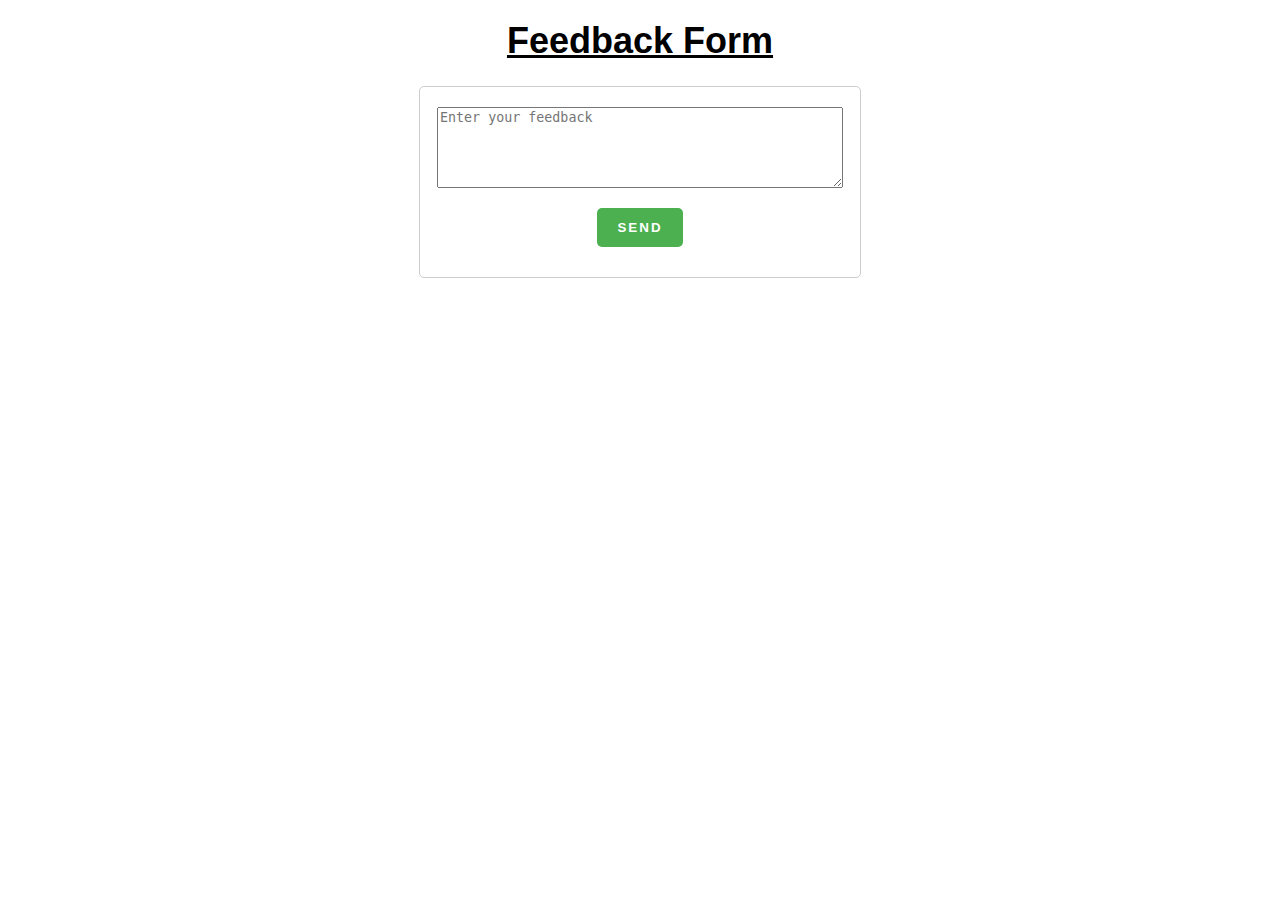
<file: feedBack.html>
<!DOCTYPE html>
<html>
<head>
  <link rel="stylesheet" type="text/css" href="feedBack_style.css">
</head>
<body>
  <h1><u>Feedback Form</u></h1>
  <form id="feedback-form">
    <textarea id="feedback-text" rows="5" placeholder="Enter your feedback"></textarea>
    <button type="submit">Send</button>
  </form>

  <script src="feedBack_script.js"></script>
</body>
</html>
</file>
<file: index_style.css>
/* Style for the body */
body {
  background-color: #f6f6f6;
  font-family: 'Open Sans', sans-serif;
}

/* Style for the headings */
h1 {
  text-align: center;
  font-family: 'Montserrat', sans-serif;
  font-size: 36px;
  margin-top: 60px;
}

/* Style for the form and table container */
.form-container,
.table-container,
.myTable,
.mySlotTable {
  border: 1px solid #ddd;
  padding: 20px;
  margin-bottom: 50px;
  background-color: #fff;
  box-shadow: 0px 2px 10px rgba(0, 0, 0, 0.1);
}

.form-container {
  display: flex;
  flex-direction: column;
  justify-content: center;
  align-items: center;
}

.table-container {
  display: flex;
  flex-direction: row;
  margin-top: 50px;
  justify-content: center;
  align-items: center;
}

.myTable {
  display: inline-flex;
  justify-content: center;
  align-items: flex-start;
  width: 95%;
}

.mySlotTable {
  display: flex;
  flex-direction: row;
  justify-content: center;
  align-items: center;
  margin: auto;
  width: 100%;
}

/* Style for the table */
table {
  border-collapse: collapse;
  width: 100%;
}

th,
td {
  padding: 10px;
  text-align: center;
  border: none;
}

th {
  background-color: #f2f2f2;
  font-weight: bold;
}

td {
  background-color: #fff;
}

tr:hover {
  background-color: #f2f2f2;
  box-shadow: 0 0 10px rgba(0, 0, 0, 0.2);
}

/* Style for the form */
label {
  font-weight: bold;
  font-size: 18px;
  margin-bottom: 10px;
}

input[type="text"],
select {
  width: 100%;
  padding: 12px 20px;
  margin: 8px 0;
  box-sizing: border-box;
  border: none;
  border-radius: 4px;
  background-color: #f6f6f6;
  font-size: 16px;
}

input[type="text"]:focus,
select:focus {
  outline: none;
  box-shadow: 0px 2px 10px rgba(0, 0, 0, 0.1);
}

button[type="submit"],
button[type="reset"],
#delete-btn {
  padding: 12px 20px;
  border: none;
  border-radius: 4px;
  cursor: pointer;
  font-weight: bold;
  text-transform: uppercase;
  letter-spacing: 2px;
  margin: 10px 10px 10px 10px;
  transition: background-color 1s ease;
  animation: button-animation 1s infinite;
  color: white;
}

button[type="submit"] {
  background-color: #4CAF50;
}

button[type="reset"] {
  background-color: #005eff;
}

#delete-btn {
  background-color: #f50000;
}

button[type="submit"]:hover,
button[type="reset"]:hover,
#delete-btn:hover {
  background-color: #8cb130;
}

#myTable {
  border-collapse: collapse;
}

#myTable,
#myTable th,
#myTable td {
  border: 1px solid black;
}

#myTable th,
#myTable td {
  padding: 5px;
}

#myTable tfoot td {
  font-weight: bold;
}

#mySlotTable {
  border-collapse: collapse;
  width: 80%;
}

#mySlotTable th,
#mySlotTable td {
  border: 1px solid black;
  padding: 8px;
  text-align: left;
}

#mySlotTable th {
  background-color: #f2f2f2;
}

td.blocked {
  background-color: black;
}

div {
  overflow-y: scroll;
  overflow-x: scroll;
}

/* Animation for the buttons */
@keyframes button-animation {
  0% {
    transform: scale(1);
  }
  50% {
    transform: scale(1.1);
  }
  100% {
    transform: scale(1);
  }
}

/* Animation for table row hover */
tr:hover {
  background-color: #f2f2f2;
  box-shadow: 0 0 10px rgba(0, 0, 0, 0.2);
  transition: background-color 0.3s ease;
}

.table-container td:hover,
.mySlotTable td:hover,
.cell5:hover {
  transform: scale(1.05);
  box-shadow: 0px 4px 8px rgba(0, 0, 0, 0.2);
  border-color: #12d0a1;
  font-weight: bold;
}

#credits-container {
  display: none;
}

.nav_top {
  background-color: #f2f2f2;
  padding: 0px;
  margin: 0px;
  box-sizing: border-box;
  font-family: 'Poppins', sans-serif;
}

header {
  position: fixed;
  top: 0;
  left: 0;
  width: 100%;
  background-color: red;
  padding: 20px 100px;
  display: flex;
  justify-content: space-between;
  align-items: center;
  z-index: 99;
}

.nav-container {
  display: flex;
  align-items: center;
}

.nav-container a {
  position: relative;
  font-size: larger;
  color: #fff;
  text-decoration: none;
  font-weight: 500;
  margin-left: 40px;
  text-align: center;
  justify-content: flex-end; /* Align the navigation links to the right */
  display: block;
}

.nav-container a::after {
  content: '';
  position: absolute;
  left: 0;
  bottom: -3px;
  width: 100%;
  height: 2px;
  background: #fff;
  transform: scaleX(0);
  transform-origin: right;
  transition: transform 0.5s;
}

.nav-container a:hover::after {
  transform: scaleX(1);
  transform-origin: left;
}
</file>
<file: courseinfo_style.css>
/* Global styles */
body {
  background-color: #f6f6f6;
  font-family: 'Open Sans', sans-serif;
}

h1 {
  text-align: center;
  font-family: 'Montserrat', sans-serif;
  font-size: 36px;
  margin-top: 20px;
  text-decoration: underline;
}

/* Form container */
.form-container {
  border: 1px solid #ddd;
  padding: 30px;
  margin-bottom: 50px;
  background-color: #fff;
  box-shadow: 0px 2px 10px rgba(0, 0, 0, 0.1);
  display: flex;
  flex-direction: column;
  justify-content: center;
  align-items: center;
  animation: fade-in 0.5s ease-in-out;
}

@keyframes fade-in {
  0% {
    opacity: 0;
    transform: translateY(-20px);
  }
  100% {
    opacity: 1;
    transform: translateY(0);
  }
}

/* Table styles */
table {
  width: 100%;
  border-collapse: collapse;
  margin-top: 20px;
}

th,
td {
  padding: 10px;
  text-align: center;
}

th {
  background-color: #f2f2f2;
  font-weight: bold;
}

tbody tr:nth-child(odd) {
  background-color: #f9f9f9;
}

tbody tr:hover {
  background-color: #e6f7ff;
  cursor: pointer;
  animation: row-hover 0.5s ease-in-out;
}

@keyframes row-hover {
  0% {
    transform: scale(1);
  }
  50% {
    transform: scale(1.1);
  }
  100% {
    transform: scale(1);
  }
}

/* Form styles */
form {
  margin-top: 20px;
}

label {
  display: block;
  margin-top: 10px;
  font-weight: bold;
}

input[type="text"],
input[type="number"],
select {
  padding: 15px;
  margin: 15px;
  width: auto;
  box-sizing: border-box;
  border: none;
  border-radius: 4px;
  background-color: #f6f6f6;
  font-size: 16px;
  resize: horizontal;
}

input[type="text"]:focus,
input[type="number"]:focus,
select:focus {
  outline: none;
  box-shadow: 0px 2px 10px rgba(0, 0, 0, 0.1);
}

button[type="submit"] {
  padding: 15px;
  margin-top: 15px;
  background-color: #4CAF50;
  color: white;
  font-size: medium;
  font-weight: bold;
  border: none;
  cursor: pointer;
  border-radius: 6px;
  text-align: center;
  transition: background-color 1s ease;
  animation: button-animation 1s infinite;
}

button[type="submit"]:hover {
  background-color: #8cb130;
}

/* Button animation */
@keyframes button-animation {
  0% {
    transform: scale(1);
  }
  50% {
    transform: scale(1.1);
  }
  100% {
    transform: scale(1);
  }
}

/* Table row hover animation */
tbody tr:nth-child(4n):hover {
  background-color: lightblue;
  cursor: pointer;
  animation: row-hover 0.5s ease-in-out;
}

tbody tr:nth-child(4n+1):hover {
  background-color: lightgreen;
  cursor: pointer;
  animation: row-hover 0.5s ease-in-out;
}

tbody tr:nth-child(4n+2):hover {
  background-color:#fbeb09;
  cursor: pointer;
  animation: row-hover 0.5s ease-in-out;
}

tbody tr:nth-child(4n+3):hover {
  background-color:aqua;
  cursor: pointer;
  animation: row-hover 0.5s ease-in-out;
}

thead th {
  background-color: lightgray;
  font-size: large;
  cursor: pointer;
  animation: row-hover 0.5s ease-in-out;
}
</file>
<file: feedBack_style.css>
h1 {
    text-align: center;
    font-family: 'Montserrat', sans-serif;
    font-size: 36px;
    margin-top: 20px;

}

#feedback-form {
    max-width: 400px;
    margin: 20px auto;
    padding: 20px;
    border: 1px solid #ccc;
    border-radius: 5px;
    display: flex;
    flex-direction: column;
    justify-content: center;
    align-items: center;
}

#feedback-text {
    width: 100%;
    margin-bottom: 10px;
    resize: vertical;
}

button[type="submit"] {
    background-color: #4CAF50;
    color: white;
    border-radius: 5px;
    padding: 12px 20px;
    border: none;
    cursor: pointer;
    font-weight: bold;
    text-transform: uppercase;
    letter-spacing: 2px;
    margin: 10px 10px 10px 10px;
    transition: background-color 1s ease;
    animation: button-animation 1s infinite;
}

button[type="submit"]:hover {
    background-color: #8cb130;
}

button[type="submit"]:hover {
    background-color: #45a049;
}

  /* Animation for the buttons */
@keyframes button-animation {
    0% {
        transform: scale(1);
    }
    50% {
        transform: scale(1.1);
    }
    100% {
        transform: scale(1);
    }
}
</file>
